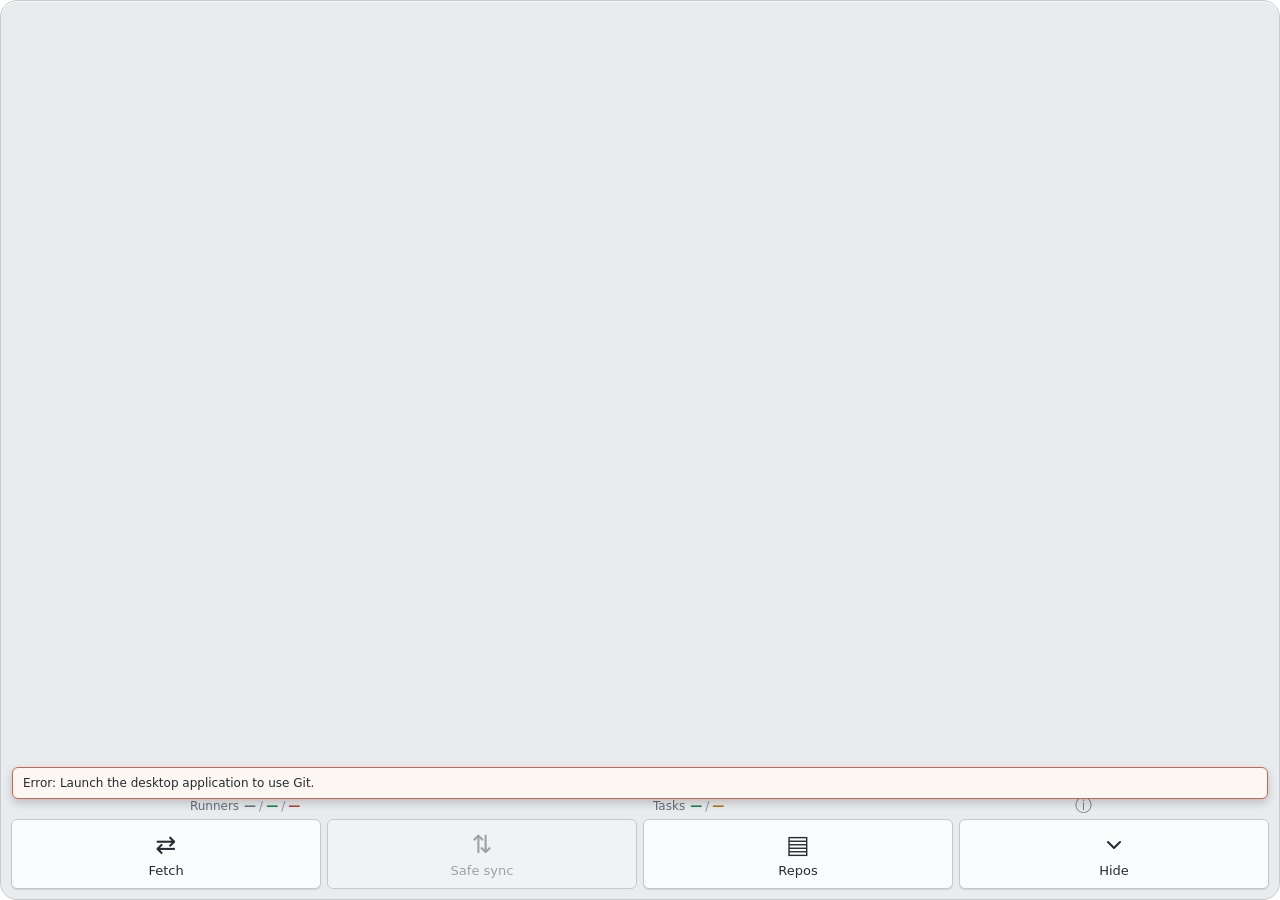
<file: apps/desktop/ui/index.html>
<!doctype html>
<html lang="en">
<head>
  <meta charset="utf-8">
  <meta name="viewport" content="width=device-width, initial-scale=1">
  <meta name="color-scheme" content="light dark">
  <title>RepoTicker</title>
  <link rel="stylesheet" href="./style.css">
  <script type="module" src="./app.mjs"></script>
</head>
<body>
  <main id="card" class="card" data-view="compact">
    <section id="repo-drawer" class="drawer" aria-label="Repositories" hidden>
      <p id="repo-scan-status" class="repo-scan-status" role="status" aria-live="polite" hidden></p>
      <div id="repo-list" class="rows" aria-live="polite"></div>
      <div id="repo-menu" class="repo-menu" role="menu" aria-label="Repository actions" hidden></div>
    </section>

    <div id="notice" role="status" aria-live="polite" hidden></div>

    <div class="status-strip" aria-label="GitHub Actions and runners">
      <button id="runner-status" type="button" class="status-hover metric-button" aria-label="Refresh self-hosted runners" aria-expanded="false" aria-busy="false">
        <span class="metric-caption">Runners</span>
        <span id="runners-total" class="metric-neutral">—</span><span class="metric-divider">/</span>
        <span id="runners-online" class="metric-online">—</span><span class="metric-divider">/</span>
        <span id="runners-offline" class="metric-offline">—</span>
      </button>
      <button id="ci-tasks" type="button" class="status-hover metric-button" aria-label="Refresh running and queued Actions tasks" aria-expanded="false" aria-busy="false">
        <span class="metric-caption">Tasks</span>
        <span id="tasks-running" class="metric-online">—</span><span class="metric-divider">/</span>
        <span id="tasks-queued" class="metric-queued">—</span>
      </button>
      <span class="quota-anchor status-hover" tabindex="0" aria-label="GitHub-hosted free allowances" aria-expanded="false" data-open="false">
        <span aria-hidden="true">ⓘ</span>
      </span>
    </div>

    <nav class="actions" aria-label="Repository operations">
      <button id="fetch-all" class="action" type="button" title="Fetch remote references for enrolled repositories">
        <span class="action-icon" aria-hidden="true">⇄</span><span class="action-label">Fetch</span>
      </button>
      <button id="sync-all" class="action" type="button" disabled title="Safe sync: fast-forward behind or non-force push ahead (user action)">
        <span id="pull-indicator" class="action-icon" aria-hidden="true">⇅</span>
        <span class="action-label">Safe sync</span>
      </button>
      <button id="show-repos" class="action" type="button" aria-pressed="false" title="Show repository list">
        <span class="action-icon repo-glyph" aria-hidden="true"><span class="repo-symbol">▤</span><svg class="repo-spinner" viewBox="0 0 24 24" focusable="false"><path d="M21 12a9 9 0 1 1-6.219-8.56"/></svg></span><span class="action-label">Repos</span>
      </button>
      <button id="hide-card" class="action" type="button" title="Hide the card (keep RepoTicker running)">
        <span class="action-icon hide-chevron" aria-hidden="true"><svg viewBox="0 0 24 24" width="24" height="24" focusable="false"><path d="m6 9 6 6 6-6" stroke="currentColor" stroke-width="2" fill="none" stroke-linecap="round" stroke-linejoin="round"/></svg></span><span class="action-label">Hide</span>
      </button>
    </nav>
  </main>
</body>
</html>
</file>
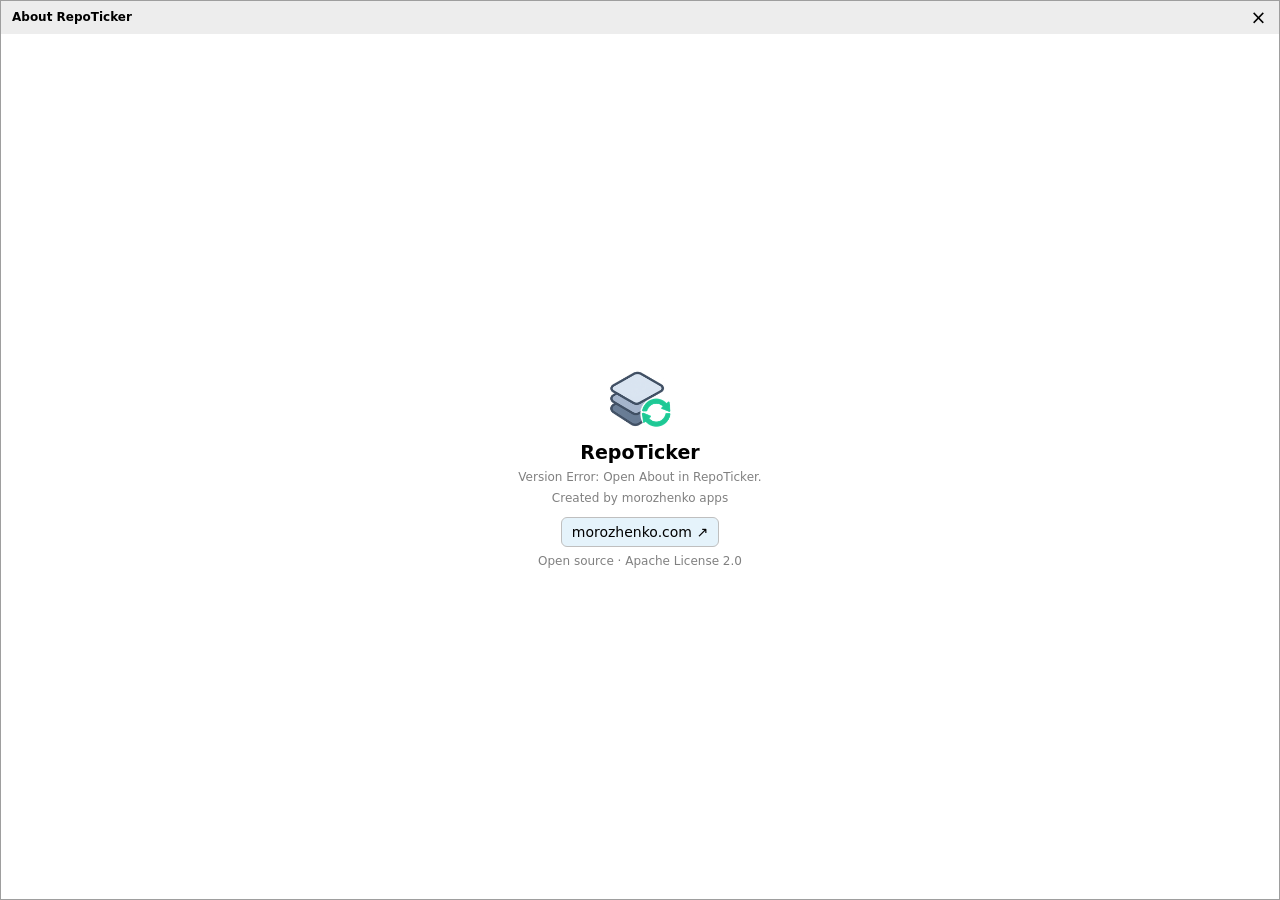
<file: apps/desktop/ui/about.html>
<!doctype html>
<html lang="en">
<head>
  <meta charset="utf-8"><meta name="viewport" content="width=device-width,initial-scale=1">
  <title>About RepoTicker</title><link rel="stylesheet" href="./about.css">
  <link rel="stylesheet" href="./window-frame.css">
  <script type="module" src="./about.mjs"></script>
</head>
<body>
<header class="about-titlebar" data-tauri-drag-region>
  <span data-i18n="About RepoTicker" data-tauri-drag-region>About RepoTicker</span>
  <button id="close-about" class="close-about" type="button" aria-label="Close" data-i18n-aria="Close">×</button>
</header>
<main class="about">
  <img src="./icon.png" alt="RepoTicker application icon" data-i18n-alt="RepoTicker application icon" width="72" height="72">
  <h1>RepoTicker</h1>
  <p><span data-i18n="Version">Version</span> <span id="version">—</span></p>
  <p><span data-i18n="Created by">Created by</span> <span id="author">morozhenko apps</span></p>
  <button id="website" type="button" aria-label="Open morozhenko.com in your browser" data-i18n-aria="Open morozhenko.com in your browser">morozhenko.com ↗</button>
  <p data-i18n="Open source · Apache License 2.0">Open source · Apache License 2.0</p>
</main>
</body>
</html>
</file>
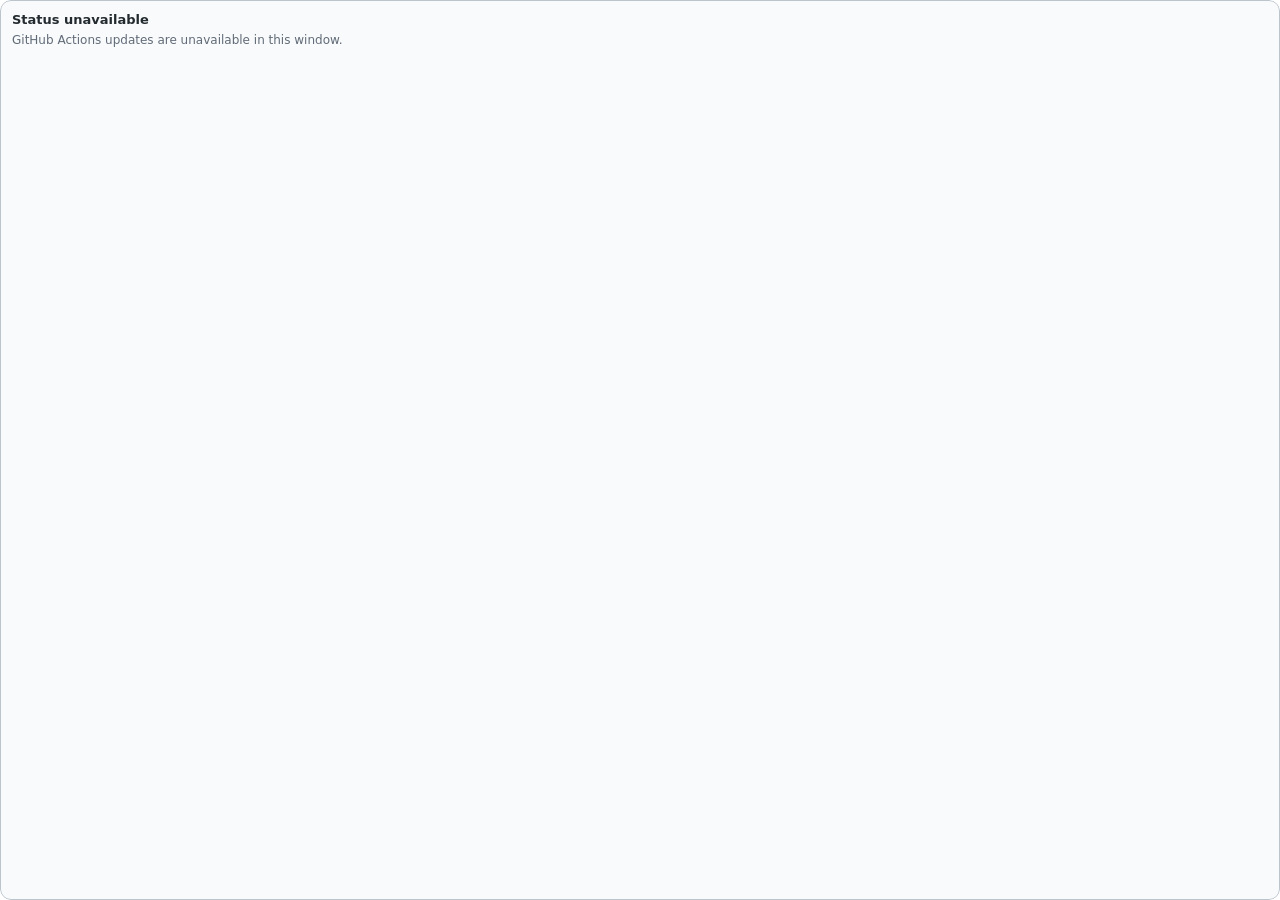
<file: apps/desktop/ui/quota.html>
<!doctype html>
<html lang="en">
<head>
  <meta charset="utf-8">
  <meta name="viewport" content="width=device-width, initial-scale=1">
  <meta name="color-scheme" content="light dark">
  <title>RepoTicker GitHub Actions</title>
  <link rel="stylesheet" href="./quota.css">
  <script type="module" src="./quota.mjs"></script>
</head>
<body>
  <main class="usage-bubble" role="region" aria-label="GitHub Actions and usage" data-i18n-aria="GitHub Actions and usage">
    <div class="quota-header">
      <div id="quota-title" class="quota-title">GitHub Actions</div>
    </div>
    <div id="quota-content" class="quota-content" aria-live="polite">Not connected.</div>
  </main>
</body>
</html>
</file>
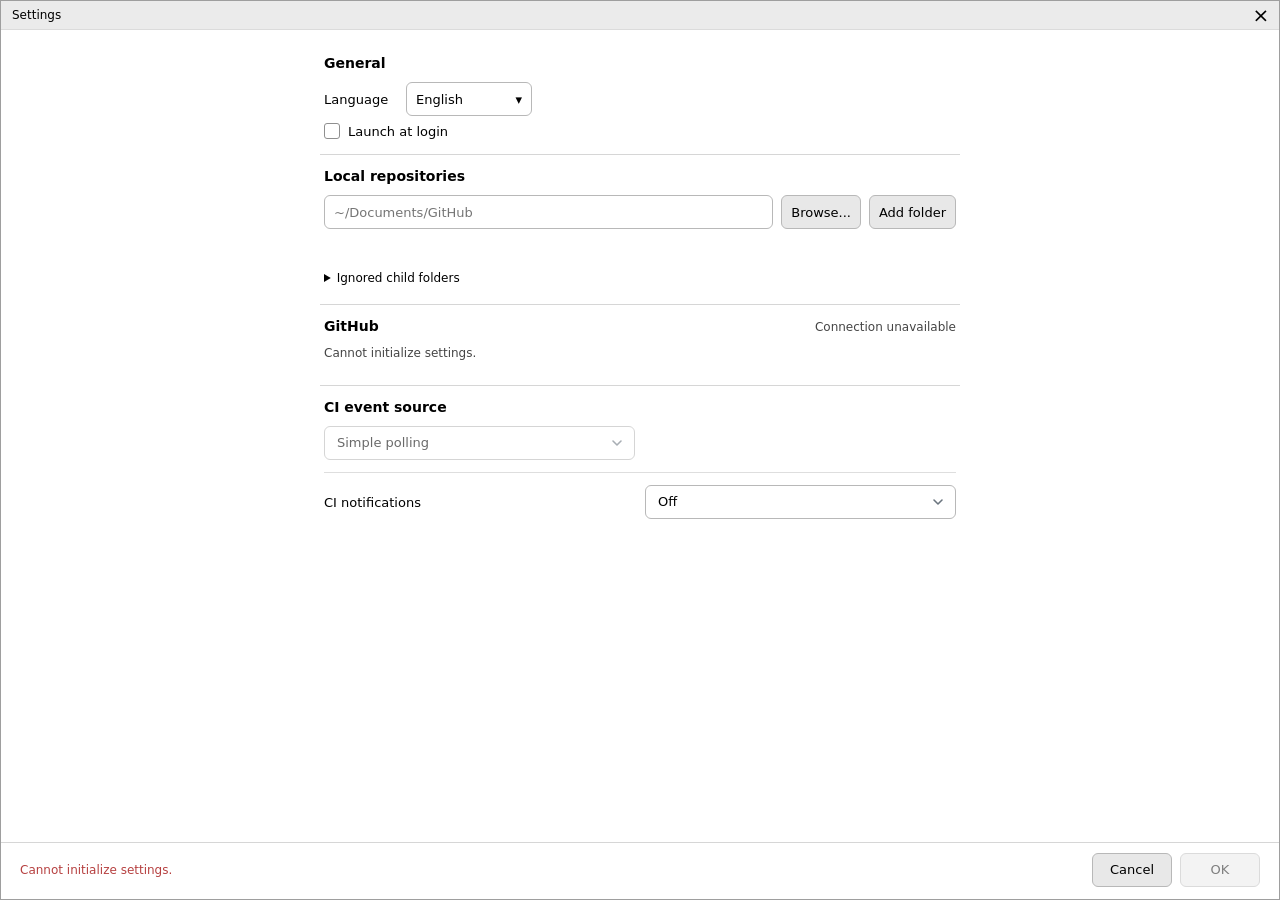
<file: apps/desktop/ui/settings.html>
<!doctype html>
<html lang="en">
<head>
  <meta charset="utf-8"><meta name="viewport" content="width=device-width, initial-scale=1">
  <title>RepoTicker Settings</title>
  <link rel="stylesheet" href="./settings.css">
  <link rel="stylesheet" href="./window-frame.css">
  <script type="module" src="./settings.mjs"></script>
</head>
<body>
<header id="settings-titlebar" class="settings-titlebar">
  <span id="settings-window-title" data-i18n="Settings">Settings</span>
  <button id="settings-close" type="button" aria-label="Close" data-i18n-aria="Close">×</button>
</header>
<main class="settings-shell">
  <section class="block general">
    <h2 data-i18n="General">General</h2>
    <div class="general-line">
      <label for="language-trigger" data-i18n="Language">Language</label>
      <div class="language-picker">
        <button id="language-trigger" type="button" aria-haspopup="listbox" aria-expanded="false" aria-controls="language-options">English <span aria-hidden="true">▾</span></button>
        <div id="language-options" role="listbox" tabindex="-1" aria-label="Language" data-i18n-aria="Language" hidden>
          <button id="language-option-en" type="button" role="option" data-value="en" aria-selected="true" tabindex="-1">English</button>
          <button id="language-option-ru" type="button" role="option" data-value="ru" aria-selected="false" tabindex="-1">Русский</button>
          <button id="language-option-es" type="button" role="option" data-value="es" aria-selected="false" tabindex="-1">Español</button>
          <button id="language-option-pt" type="button" role="option" data-value="pt" aria-selected="false" tabindex="-1">Português (Portugal)</button>
          <button id="language-option-de" type="button" role="option" data-value="de" aria-selected="false" tabindex="-1">Deutsch</button>
          <button id="language-option-fr" type="button" role="option" data-value="fr" aria-selected="false" tabindex="-1">Français</button>
          <button id="language-option-it" type="button" role="option" data-value="it" aria-selected="false" tabindex="-1">Italiano</button>
          <button id="language-option-pl" type="button" role="option" data-value="pl" aria-selected="false" tabindex="-1">Polski</button>
          <button id="language-option-hi" type="button" role="option" data-value="hi" aria-selected="false" tabindex="-1">हिन्दी</button>
          <button id="language-option-zh-Hant" type="button" role="option" data-value="zh-Hant" aria-selected="false" tabindex="-1">繁體中文</button>
          <button id="language-option-ja" type="button" role="option" data-value="ja" aria-selected="false" tabindex="-1">日本語</button>
          <button id="language-option-nl" type="button" role="option" data-value="nl" aria-selected="false" tabindex="-1">Nederlands</button>
          <button id="language-option-sv" type="button" role="option" data-value="sv" aria-selected="false" tabindex="-1">Svenska</button>
          <button id="language-option-tr" type="button" role="option" data-value="tr" aria-selected="false" tabindex="-1">Türkçe</button>
          <button id="language-option-ko" type="button" role="option" data-value="ko" aria-selected="false" tabindex="-1">한국어</button>
          <button id="language-option-bn" type="button" role="option" data-value="bn" aria-selected="false" tabindex="-1">বাংলা</button>
          <button id="language-option-th" type="button" role="option" data-value="th" aria-selected="false" tabindex="-1">ไทย</button>
          <button id="language-option-id" type="button" role="option" data-value="id" aria-selected="false" tabindex="-1">Bahasa Indonesia</button>
          <button id="language-option-fil" type="button" role="option" data-value="fil" aria-selected="false" tabindex="-1">Filipino</button>
          <button id="language-option-ar" type="button" role="option" data-value="ar" aria-selected="false" tabindex="-1">العربية</button>
        </div>
      </div>
      
    </div>
    <div class="autostart-controls">
      <label for="autostart-enabled">
        <input id="autostart-enabled" type="checkbox" disabled>
        <span data-i18n="Launch at login">Launch at login</span>
      </label>
      <span id="autostart-status" class="hint" role="status" aria-live="polite"></span>
    </div>
  </section>
  <section class="block repositories">
    <h2 data-i18n="Local repositories">Local repositories</h2>
    <form id="add-root-form" class="inline">
      <label for="root-path" class="sr-only" data-i18n="Repository folder">Repository folder</label>
      <input id="root-path" dir="ltr" required placeholder="~/Documents/GitHub" autocomplete="off">
      <button id="browse-root" type="button" data-i18n="Browse folders">Browse...</button>
      <button type="submit" data-i18n="Add folder">Add folder</button>
    </form>
    <div id="roots-list" class="roots-list"></div>
    <details class="ignore-settings">
      <summary data-i18n="Ignored child folders">Ignored child folders</summary>
      <form id="ignore-child-form" class="inline">
        <label for="ignored-child-name" class="sr-only" data-i18n="Child folder name">Child folder name</label>
        <input id="ignored-child-name" dir="ltr" data-i18n-placeholder="e.g. Archive" placeholder="e.g. Archive" autocomplete="off" maxlength="255">
        <button id="browse-ignored-child" type="button" data-i18n="Browse folders">Browse...</button>
        <button type="submit" data-i18n="Add">Add</button>
      </form>
      <div id="ignored-child-list" class="roots-list" aria-label="Ignored child folders" data-i18n-aria="Ignored child folders"></div>
      
    </details>
  </section>
  <section class="block github">
    <div class="section-heading"><h2>GitHub</h2><span id="github-connection-indicator" class="hint">Checking connection...</span></div>
    <div class="github-auth-controls">
      <div id="github-monitor-scope-row" class="github-account-row" hidden>
        <input id="github-account-name" type="text" dir="ltr" readonly disabled autocomplete="off" spellcheck="false" aria-label="Monitor account" data-i18n-aria="Monitor account" value="">
        <select id="github-monitor-scope" dir="ltr" aria-label="Monitor account" data-i18n-aria="Monitor account" hidden><option value="" data-i18n="Choose account">Choose account</option></select>
        <button id="github-disconnect" type="button" data-i18n="Disconnect" hidden>Disconnect</button>
      </div>
      <button id="github-connect" type="button" data-i18n="Connect GitHub" hidden>Connect GitHub</button>
      <span id="github-auth-message" class="hint" role="status" aria-live="polite" hidden>Checking GitHub connection...</span>
    </div>
    <div id="github-device-flow" class="github-device-flow" hidden>
      <span data-i18n="Enter this code on GitHub:">Enter this code on GitHub:</span>
      <strong id="github-user-code" class="github-user-code" dir="ltr"></strong>
      <button id="github-copy-code" type="button" data-i18n="Copy code">Copy code</button>
      <button id="github-open-device" type="button" data-i18n="Open GitHub">Open GitHub</button>
      <button id="github-cancel-device" type="button" data-i18n="Cancel">Cancel</button>
    </div>

    <div id="github-repo-controls" class="github-repo-controls" hidden>
      <div class="github-repo-heading">
        <label for="github-repo-mode" data-i18n="Monitor repositories">Monitor repositories</label>
        <select id="github-repo-mode">
          <option value="all" data-i18n="All accessible">All accessible</option>
          <option value="selected" data-i18n="Selected">Selected</option>
        </select>
      </div>
      <input id="github-repo-filter" dir="ltr" type="search" placeholder="Filter repositories" aria-label="Filter repositories" data-i18n-placeholder="Filter repositories" data-i18n-aria="Filter repositories" hidden>
      <div id="github-repo-list" class="github-repo-list" role="group" aria-label="Repositories to monitor" data-i18n-aria="Repositories to monitor" hidden></div>
      <span id="github-repo-status" class="hint" role="status" hidden></span>
    </div>
  </section>
  <section class="block delivery">
    <h2 data-i18n="CI event source">CI event source</h2>
    <div class="github-grid">
      <label><span class="sr-only" data-i18n="CI event source">CI event source</span><select id="github-connection-mode" aria-label="CI event source" data-i18n-aria="CI event source" disabled>
        <option value="polling" data-i18n="Simple polling">Simple polling</option>
        <option value="hybrid" data-i18n="Hybrid webhook relay">Hybrid webhook relay</option>
      </select></label>
    </div>
    <div id="relay-settings" class="relay-settings" hidden>
      <label id="github-worker-row" class="worker-label" hidden><span data-i18n="Worker URL">Worker URL</span>
        <input id="github-worker-url" disabled dir="ltr" maxlength="512" autocomplete="off" spellcheck="false" placeholder="https://your-worker.example">
      </label>
      <label class="relay-secret-label" for="relay-secret-mask" data-i18n="Relay secret">Relay secret</label>
      <div class="relay-secret-controls">
        <input id="relay-secret-mask" type="password" disabled autocomplete="off" spellcheck="false" aria-label="Relay secret" data-i18n-aria="Relay secret" placeholder="Set relay secret">
        <button id="relay-remove-secret" type="button" data-i18n="Disconnect" disabled hidden>Disconnect</button>
        <span id="relay-secret-status" class="sr-only" role="status" aria-live="polite">Relay secret unavailable</span>
      </div>
      <div id="relay-connection-state" class="relay-connection-state" role="status" aria-live="polite" data-state="unknown" hidden title="">
        <span class="relay-connection-dot" aria-hidden="true"></span>
        <span id="relay-connection-text"></span>
        <span id="relay-connection-detail" class="relay-connection-detail" hidden></span>
      </div>
      <p class="relay-resource-links"><a id="relay-worker-guide-link" href="https://github.com/morozhenko-apps/repoticker/blob/dev/apps/relay-cloudflare/README.md" target="_blank" rel="noopener noreferrer" data-i18n="Deployment guide">Deployment guide</a></p>
    </div>
    <div class="ci-alert-controls">
      <label for="ci-notification-mode">
        <span data-i18n="CI notifications">CI notifications</span>
        <select id="ci-notification-mode">
          <option value="off" data-i18n="Off">Off</option>
          <option value="failures" data-i18n="Failures only">Failures only</option>
          <option value="successes" data-i18n="Successes only">Successes only</option>
          <option value="both" data-i18n="Failures and successes">Failures and successes</option>
        </select>
      </label>
    </div>
  </section>
</main>
<footer class="settings-footer">
  <span id="message" role="status" aria-live="polite"></span>
  <div class="footer-buttons">
    <button id="cancel-settings" type="button" data-i18n="Cancel">Cancel</button>
    <button id="apply-settings" type="button" class="primary" disabled>OK</button>
  </div>
</footer>
</body>
</html>
</file>
<file: apps/desktop/ui/style.css>
:root {
  font-family: system-ui, "Segoe UI", sans-serif;
  font-size: 14px;
  color-scheme: light dark;
}
* { box-sizing: border-box; }
html, body, body * { -webkit-user-select: none; user-select: none; }
input, textarea { -webkit-user-select: text; user-select: text; }

html, body { margin: 0; height: 100%; overflow: hidden; background: transparent; color: CanvasText; }
button, input { font: inherit; }
button { cursor: pointer; background: transparent; color: inherit; border: 0; }
button:disabled { opacity: .38; cursor: default; }
button:focus-visible, input:focus-visible, .status-hover:focus-visible { outline: 2px solid #3b82f6; outline-offset: -2px; }
[hidden] { display: none !important; }

.card { height: 100%; width: 100%; display: flex; flex-direction: column; justify-content: flex-end; overflow: hidden; position: relative; background: #e9ecef; border: 1px solid #c7cbd0; border-radius: 17px; padding: 9px 10px 10px; box-shadow: inset 0 1px 0 #ffffffbb; color: #242b30; }
.drawer { flex: 1; min-height: 0; display: flex; flex-direction: column; padding: 0; border-bottom: 1px solid #d1d5d9; margin-bottom: 6px; position: relative; isolation: isolate; }
.rows { flex: 1; min-height: 0; overflow-y: auto; overflow-x: hidden; scrollbar-width: thin; scrollbar-color: #a2adb8 transparent; cursor: default; }
.repo-scan-status { margin: 0; padding: 4px 7px; min-height: 24px; flex: 0 0 auto; font-size: 12px; color: GrayText; border-bottom: 1px solid #d8dce0; }
.repo-row { min-height: 35px; padding: 2px 7px; display: flex; gap: 9px; align-items: center; position: relative; font-size: 14px; border-bottom: 1px solid #d8dce0; }
.repo-name { flex: 1; min-width: 0; font-weight: 400; text-overflow: ellipsis; white-space: nowrap; overflow: hidden; }
.repo-branch { max-width: 85px; font-size: 13px; color: GrayText; overflow: hidden; text-overflow: ellipsis; white-space: nowrap; }
.repo-name, .repo-branch { unicode-bidi: isolate; }
.repo-delta { min-width: 32px; max-width: 100px; font-size: 15px; font-weight: 500; text-align: center; flex-shrink: 0; white-space: nowrap; font-variant-numeric: tabular-nums; }
.repo-delta.is-git-pending { color: #1d6590; font-size: 13px; font-weight: 650; unicode-bidi: isolate; }
.repo-delta.is-ci-success { color: #159947; font-size: 21px; font-weight: 700; }
.repo-delta.is-ci-failed { color: #bf3434; font-size: 21px; font-weight: 700; }
.repo-more { width: 28px; height: 29px; font-size: 20px; border-radius: 5px; flex-shrink: 0; }
.repo-more:hover { background: color-mix(in srgb, CanvasText 9%, transparent); }
.drawer > .repo-menu { position: absolute; z-index: 30; background: #ffffff; color: #242b30; border: 1px solid #aeb8c1; border-radius: 7px; padding: 0; box-shadow: 0 7px 20px #0004; min-width: 155px; display: flex; flex-direction: column; pointer-events: auto; max-width: calc(100% - 12px); max-height: calc(100% - 12px); overflow-y: auto; overscroll-behavior: contain; }
.repo-menu button { display: flex; align-items: center; text-align: start; border-radius: 4px; font-size: 13px; padding: 6px 11px; min-height: 35px; flex-shrink: 0; min-width: 0; max-width: 100%; line-height: 1.2; white-space: normal; overflow-wrap: anywhere; }
.repo-menu button:hover { background: color-mix(in srgb, CanvasText 10%, transparent); }
.empty { margin: 12px 15px; font-size: 13px; color: GrayText; text-align: center; }

.status-strip { flex-shrink: 0; height: 25px; min-height: 25px; max-height: 25px; overflow: hidden; display: flex; align-items: center; justify-content: space-around; gap: 5px; padding: 0 5px 2px; font-size: 12px; color: #7a828b; white-space: nowrap; }
.status-hover { cursor: help; display:inline-flex; align-items:center; justify-content:center; gap:3px; min-width:0; border-radius:4px; }
.status-hover .metric-caption { color:#626b75; font-weight:500; margin-right:2px; }
.metric-neutral { color:#68717b; font-variant-numeric:tabular-nums; font-weight:600; }
.metric-online { color:#17824a; font-variant-numeric:tabular-nums; font-weight:650; }
.metric-offline { color:#ba413b; font-variant-numeric:tabular-nums; font-weight:650; }
.metric-queued { color:#ae770e; font-variant-numeric:tabular-nums; font-weight:650; }
.metric-divider { color:#90979f; }
.quota-anchor { position:relative; font-size:17px; outline-offset:2px; }

.actions { display: grid; grid-template-columns: repeat(4,minmax(0,1fr)); gap: 6px; flex-shrink: 0; padding: 0; min-height: 70px; }
.action { min-height: 70px; display: flex; flex-direction: column; justify-content: center; align-items: center; gap: 4px; border: 1px solid #c5c9ce; border-radius: 6px; background: #fafbfc; color: #262c32; box-shadow: 0 1px 1px #0000001c; font-size: 13px; font-weight: 400; padding: 5px 1px; }
.action:hover:not(:disabled) { border-color: #81bfe5; background: #eaf5fc; }
.action[aria-pressed="true"] { border-color: #78bde9; background: #d1e9f7; }
.action-icon { font-size: 25px; font-weight: 400; line-height: 28px; font-variant-numeric: tabular-nums; }
.hide-chevron { display: flex; align-items: center; justify-content: center; height: 28px; line-height: 1; }
.hide-chevron svg { display: block; }
.action-icon.has-commits { font-size: 18px; color: #1f8b4c; font-weight: 500; }

/* CFVigil-style fixed vector arc; glyph and spinner share the same
   grid cell, preserving label position and click target during loading. */
.repo-glyph { display:grid; place-items:center; width:28px; height:28px; flex:none; line-height:1; }
.repo-glyph .repo-symbol, .repo-glyph .repo-spinner { grid-area:1/1; }
.repo-spinner { display:none; width:24px; height:24px; fill:none;
  stroke:currentColor; stroke-width:2.2; stroke-linecap:round;
  transform-box:view-box; transform-origin:50% 50%; }
#show-repos[aria-busy="true"] .repo-symbol { visibility:hidden; }
#show-repos[aria-busy="true"] .repo-spinner {
  display:block; animation:repos-spinner 1.2s linear infinite;
}
@keyframes repos-spinner { to { transform:rotate(360deg); } }
@media (prefers-reduced-motion:reduce) {
  #show-repos[aria-busy="true"] .repo-spinner { animation:none; }
}

#notice { position: absolute; left: 11px; right: 11px; bottom: 100px; z-index: 25; padding: 8px 10px; background: Canvas; border: 1px solid #cd664d; border-radius: 6px; box-shadow: 0 4px 10px #0003; font-size: 12px; font-weight: 400; max-height: 82px; overflow-y: auto; white-space: normal; overflow-wrap: anywhere; }

/* One translucent progress fill per repository row. Active work is indeterminate,
   finished repositories receive a full-width fill briefly. */
.repo-row { isolation: isolate; }
.repo-row::before { content: ""; position: absolute; inset: 0; z-index: -1; width: var(--repo-progress, 0%); background: color-mix(in srgb, #409ddf 24%, transparent); pointer-events: none; transition: width .16s ease; }
.repo-row.is-running::before { animation: repo-sweep 1.6s ease-in-out infinite alternate; }
.repo-row.is-finished::before { width: 100%; opacity: .38; transition: opacity .7s ease-out; }
.repo-row.is-failed::before { background: color-mix(in srgb, #e65b52 20%, transparent); }
@keyframes repo-sweep { from { width: 5%; } to { width: 94%; } }
.action.is-working { opacity: 1 !important; background: #d1e9f7; border-color: #78bde9; }
.action.is-working .action-icon { animation: action-pulse 1s ease-in-out infinite alternate; }
.action.is-working .action-label { font-variant-numeric: tabular-nums; }
@keyframes action-pulse { from { opacity: .55; } to { opacity: 1; } }
@media (prefers-reduced-motion: reduce) { .repo-row.is-running::before, .action.is-working .action-icon { animation: none; } }

/* The title-less card is its own drag surface: only controls keep click cursors. */
.card { cursor: grab; }
.card:active { cursor: grabbing; }
.card button:not(:disabled), .card input, .card select { cursor: pointer; }
.card button:disabled { cursor: default; }
.card .status-hover { cursor: help; }
.card[data-view="compact"] { justify-content: flex-end; }

/* The card is an actual compact popup: no title area, empty caption or
   click-to-open nested accordion. The anchor is controlled by GTK Layer Shell. */
.card[data-view="compact"] { justify-content: flex-end; }
.card[data-view="repos"] { justify-content: flex-end; }
.action:disabled { background: #f1f2f3; color: #9ba1a9; opacity: 1; box-shadow: none; }
#notice { background: #fcf7f3; }


/* Two independent manual refresh controls retain their old hover targets. */
.metric-button { position: relative; height: 23px; padding: 0 2px; background: transparent; border: 0;
  font: inherit; color: inherit; white-space: nowrap; }
.metric-button:hover { background: color-mix(in srgb, #7ab2d7 18%, transparent); }
.metric-button[aria-busy="true"] { opacity: .62; pointer-events: none; }
/* A positioned progress underline does not change label width, row
   height or the spacing between the compact metrics on refresh. */
.metric-button::after { content: ""; position: absolute; left: 6px; right: 6px; bottom: 1px;
  height: 2px; border-radius: 2px; background: #4789b9; pointer-events: none;
  opacity: 0; transform: scaleX(.2); }
.metric-button[aria-busy="true"]::after { opacity: .85; animation: metric-sweep .9s ease-in-out infinite alternate; }
@keyframes metric-sweep { from { transform: scaleX(.2); } to { transform: scaleX(1); } }
@media (prefers-reduced-motion: reduce) {
  .metric-button[aria-busy="true"]::after { animation: none; transform: scaleX(1); }
}

/* Windows WebView2 uses the same slim scrollbar as WebKitGTK; the drawer
   is interactive and cannot start a native drag when selecting rows. */
.drawer, .rows, .repo-row, .repo-menu { cursor: default; }
.rows::-webkit-scrollbar { width: 7px; }
.rows::-webkit-scrollbar-track { background: transparent; }
.rows::-webkit-scrollbar-thumb { background: #a2adb8; border-radius: 8px; }
.rows::-webkit-scrollbar-thumb:hover { background: #758390; }

/* WebView2 compact height = 108: 3px top + 25px metrics +
   70px actions + 10px bottom. Expanded Repos keeps its prior geometry. */
.windows-platform .card[data-view="compact"] { padding-top: 3px; }
</file>
<file: apps/desktop/ui/about.css>
:root {font:14px system-ui,"Segoe UI",sans-serif;color-scheme:light dark}
* {box-sizing:border-box}
html,body,body * {-webkit-user-select:none;user-select:none}
body {margin:0;height:100vh;overflow:hidden;background:Canvas;color:CanvasText}
.about-titlebar {height:34px;display:flex;align-items:center;justify-content:space-between;gap:12px;padding:0 7px 0 12px;background:color-mix(in srgb,CanvasText 7%,Canvas);font-size:12px;font-weight:600;user-select:none;cursor:move}
.about-titlebar span {flex:1;min-width:0;overflow:hidden;text-overflow:ellipsis;white-space:nowrap}
.about-titlebar .close-about {margin:0;padding:0;width:29px;height:27px;flex:none;font-size:19px;font-weight:400;border:0;border-radius:5px;background:transparent;cursor:pointer}
.about-titlebar .close-about:hover {background:color-mix(in srgb,CanvasText 12%,Canvas)}
.about-titlebar .close-about:focus-visible {outline:2px solid #3b82f6;outline-offset:-2px}
.about {height:calc(100% - 34px);display:flex;flex-direction:column;justify-content:center;align-items:center;gap:7px;text-align:center;padding:12px}
.about img {width:68px;height:68px;object-fit:contain}
h1 {margin:0;font-size:19px;font-weight:600}
p {margin:0;font-size:12px;color:GrayText}
button {margin-top:5px;border:1px solid color-mix(in srgb,CanvasText 25%,Canvas);border-radius:6px;background:color-mix(in srgb,#65b6ea 17%,Canvas);color:CanvasText;font:inherit;padding:6px 10px;cursor:pointer}
button:hover {border-color:#579dd2}
</file>
<file: apps/desktop/ui/window-frame.css>
/* Shared inside-viewport contour for undecorated Settings and About.
   No geometry changes, pointer interception, or new native decorations. */
body::after {
  content: "";
  position: fixed;
  inset: 0;
  box-sizing: border-box;
  border: 1px solid color-mix(in srgb, CanvasText 38%, Canvas);
  pointer-events: none;
  z-index: 10000;
}

@media (forced-colors: active) {
  body::after { border-color: CanvasText; }
}
</file>
<file: apps/desktop/ui/quota.css>
:root { color-scheme: light dark; font-family: system-ui,"Segoe UI",sans-serif; font-size: 13px; }
* { box-sizing: border-box; }
html, body, body * { -webkit-user-select: none; user-select: none; }
html,body { margin:0; width:100%; height:100%; overflow:hidden; background:transparent; }
.usage-bubble { pointer-events:none; width:100%; height:100%; display:flex; flex-direction:column; overflow:hidden;
  padding: 11px; background:#f8fafb; color:#242b30; border:1px solid #bcc4cc;
  border-radius:11px; clip-path:inset(0 round 11px); }
.quota-header { display:flex; flex:0 0 auto; align-items:center; justify-content:space-between; gap:10px; margin-bottom:6px; }
.quota-title { font-weight:650; min-width:0; overflow-wrap:anywhere; }
.quota-header:has(.quota-title:empty) { display:none; }
.quota-content { display:grid; grid-template-columns:repeat(2,minmax(0,1fr)); gap:7px 9px;
  flex:0 1 auto; min-height:0; align-content:start; overflow:hidden; }
.quota-content.kind-runners, .quota-content.kind-tasks, .quota-content.kind-billing { grid-template-columns:minmax(0,1fr); }
.quota-content > .quota-message { grid-column:1 / -1; line-height:1.25; min-width:0; overflow-wrap:anywhere; }
.quota-message { color:#616b77; font-size:12px; }
.quota-section { border-top:1px solid #d6dce1; padding-top:6px; display:flex;
  flex-direction:column; gap:3px; min-width:0; }
.quota-section-title { font-weight:650; font-size:12px; line-height:1.2; min-width:0; overflow-wrap:anywhere; }
.quota-line { display:flex; justify-content:space-between; align-items:baseline; gap:4px;
  min-width:0; font-size:12px; }
.quota-line-label { color:#57616d; min-width:0; overflow:hidden; text-overflow:ellipsis; white-space:nowrap; }
.quota-line-value { font-variant-numeric:tabular-nums; text-align:right; flex:0 0 auto; }
.quota-section > .quota-message { font-size:11px; line-height:1.25;
  white-space:normal; overflow-wrap:anywhere; }
</file>
<file: apps/desktop/ui/settings.css>
:root { font: 14px system-ui, "Segoe UI", sans-serif; color-scheme: light dark; }
/* Keep the Settings surface unselectable without interfering with typing,
   keyboard text fields, explicit shell command copying, or device code fallback. */
html, body, body * { -webkit-user-select: none; user-select: none; }
input, textarea, .github-user-code {
  -webkit-user-select: text;
  user-select: text;
}

* { box-sizing: border-box; }
html, body { margin: 0; height: 100%; overflow: hidden; }
body { background: Canvas; color: CanvasText; }
.settings-shell { max-width: 680px; height: 100%; min-height: 0; margin: auto; padding: 14px 20px 12px; display: flex; flex-direction: column; gap: 9px; overflow-y: auto; overflow-x: hidden; overscroll-behavior: contain; scrollbar-width: thin; }
.section-heading { display: flex; justify-content: space-between; align-items: baseline; gap: 12px; }
h2 { font-size: 14px; font-weight: 600; margin: 0 0 8px; }
.hint { color: color-mix(in srgb, CanvasText 73%, Canvas); font-size: 12px; }
.block { border: 1px solid color-mix(in srgb, CanvasText 15%, Canvas); border-radius: 9px; padding: 10px 12px; min-width: 0; flex-shrink: 0; }
.general-line { display: flex; align-items: center; gap: 12px; }
.general-line label { min-width: 70px; }
.general-line .hint { margin-left: auto; }
button, input, select { font: inherit; height: 34px; border: 1px solid color-mix(in srgb, CanvasText 28%, Canvas); border-radius: 6px; padding: 6px 9px; }
input, select { color: CanvasText; background: Canvas; }
button { background: color-mix(in srgb, CanvasText 9%, Canvas); color: CanvasText; cursor: pointer; }
button:hover:not(:disabled) { border-color: #579dd2; }
button:disabled { cursor: default; opacity: .5; }
label { font-size: 12px; }
.inline { display: flex; gap: 8px; }
.inline input { flex: 1; min-width: 0; }
.roots-list { margin-top: 5px; max-height: 60px; min-height: 26px; overflow-y: auto; }
.root { display: flex; justify-content: space-between; align-items: center; gap: 10px; min-height: 30px; padding: 2px 0; }
.root span { flex: 1; overflow: hidden; text-overflow: ellipsis; white-space: nowrap; font-size: 12px; }
.root button { flex-shrink: 0; height: 34px; padding: 6px 9px; font-size: 13px; }
.github-auth-controls { display: flex; flex-direction: column; align-items: stretch; gap: 5px; margin-bottom: 9px; }
.github-auth-controls button { white-space: nowrap; }
.github-account-row { display: flex; align-items: center; gap: 8px; width: 100%; min-width: 0; }
.github-account-row input, .github-account-row select { flex: 1 1 auto; min-width: 0; width: 100%; height: 34px; font-size: 13px; }
.github-account-row input:disabled { opacity: 1; color: CanvasText; -webkit-text-fill-color: CanvasText; }
.github-account-row button { flex: 0 0 auto; font-size: 13px; }
.github-account-row[hidden], .github-account-row [hidden] { display: none !important; }
#github-auth-message { display: block; min-width: 0; line-height: 1.35; overflow-wrap: anywhere; }
#github-auth-message[hidden], #github-connection-indicator[hidden] { display: none !important; }
.github-device-flow { display: flex; align-items: center; gap: 9px; flex-wrap: wrap; padding: 8px 10px; margin-bottom: 8px; border-radius: 6px; background: color-mix(in srgb, #67aee0 12%, Canvas); }
.github-device-flow[hidden] { display: none; }
.github-user-code { font: 700 16px ui-monospace, monospace; letter-spacing: .12em; user-select: text; }
.github-device-flow span { font-size: 12px; }
.github-grid { display: grid; grid-template-columns: 1fr 1fr; gap: 7px 10px; }
.github-grid label { display: flex; flex-direction: column; gap: 4px; min-width: 0; }
.github-grid input, .github-grid select { min-width: 0; width: 100%; height: 34px; }
.worker-label { grid-column: 1/-1; }
.github-grid :disabled { opacity: .58; }
.settings-footer { position: relative; z-index: 20; background: Canvas; margin-top: 0; padding: 8px 20px 12px; display: flex; justify-content: space-between; align-items: center; gap: 12px; min-height: 58px; flex: 0 0 auto; border-top: 1px solid color-mix(in srgb, CanvasText 16%, Canvas); }
.footer-buttons { display: flex; gap: 8px; flex: 0 0 auto; }
.footer-buttons button { min-width: 80px; }
.footer-buttons .primary:not(:disabled) { border-color: #529acb; background: #d4eafa; color: #173e56; }
#message { flex: 1 1 auto; min-width: 0; font-size: 12px; color: #577a9b; overflow-wrap: anywhere; }
#message.error { color: #b64040; }
.sr-only { position: absolute; width: 1px; height: 1px; padding: 0; margin: -1px; overflow: hidden; clip: rect(0,0,0,0); white-space: nowrap; border: 0; }

/* WebKitGTK's native select menu can be clipped or displaced on Wayland. */
.language-picker { position: relative; z-index: 10; width: max-content; min-width: 126px; max-width: min(230px, 55vw); }
#language-trigger { width: 100%; min-height: 34px; height: auto; display: flex; align-items: center; justify-content: space-between; gap: 8px; text-align: start; white-space: normal; overflow-wrap: anywhere; background: Canvas; }
#language-trigger span { flex: 0 0 auto; }
#language-options { position: absolute; top: calc(100% + 3px); left: 0; width: min(260px, 75vw); max-height: min(330px, 52vh); overflow-y: auto; scrollbar-width: thin; padding: 0; background: Canvas; border: 1px solid color-mix(in srgb, CanvasText 32%, Canvas); border-radius: 6px; box-shadow: 0 5px 13px #0003; }
#language-options button { width: 100%; height: 32px; display: flex; align-items: center; line-height: 1.2; border: 0; text-align: left; background: transparent; }
#language-options button:hover, #language-options button[aria-selected="true"] { background: color-mix(in srgb, #5aa4d4 19%, Canvas); }
#language-trigger:focus-visible, #language-options button:focus-visible { outline: 2px solid #258ac7; outline-offset: -2px; }

/* A flex/grid declaration must never override hidden scope controls. */
.github-grid [hidden] { display: none; }

/* The GitHub block is fully visible in the taller fixed Settings window. */
.block.github { flex-shrink: 0; overflow: visible; }
.github-repo-controls { margin-top: 10px; padding-top: 4px; }
.github-repo-controls[hidden], .github-repo-list[hidden], #github-repo-filter[hidden] { display: none; }
/* Repository subset controls remain independent from the GitHub account row. */
.github-repo-heading { display: grid; grid-template-columns: repeat(2, minmax(0, 1fr)); column-gap: 10px; align-items: center; }
.github-repo-heading select { width: 100%; min-width: 0; height: 34px; }
/* Native WebKitGTK select decoration adds block insets to the shared 6px
 * field padding. Own only the closed control's painting, never the option
 * popup, so all GitHub select labels have one centered text baseline. */
.github-grid select,
.github-account-row select,
.github-repo-heading select,
.ci-alert-controls select {
  -webkit-appearance: none;
  appearance: none;
  box-sizing: border-box;
  height: 34px;
  line-height: 32px;
  padding: 0 32px 0 12px;
  background-color: Canvas;
  background-image: url("data:image/svg+xml,%3Csvg xmlns='http://www.w3.org/2000/svg' viewBox='0 0 12 8'%3E%3Cpath d='m2 2 4 4 4-4' stroke='%236b757f' stroke-width='1.6' stroke-linecap='round' stroke-linejoin='round' fill='none'/%3E%3C/svg%3E");
  background-repeat: no-repeat;
  background-position: right 11px center;
  background-size: 12px 8px;
}
.github-grid select:focus-visible,
.github-account-row select:focus-visible,
.github-repo-heading select:focus-visible,
.ci-alert-controls select:focus-visible {
  outline: 2px solid #258ac7;
  outline-offset: 2px;
}
@media (forced-colors: active) {
  .github-grid select,
  .github-account-row select,
  .github-repo-heading select,
  .ci-alert-controls select {
    -webkit-appearance: auto;
    appearance: auto;
    background-image: none;
  }
}


/* Localized Arabic controls paint their chevron at the visual inline end.
 * Monitor account IDs are explicitly dir=ltr and keep the LTR control. */
[dir="rtl"] .github-grid select:not([dir="ltr"]),
[dir="rtl"] .github-repo-heading select:not([dir="ltr"]),
[dir="rtl"] .ci-alert-controls select:not([dir="ltr"]) {
  padding: 0 12px 0 32px;
  background-position: left 11px center;
  text-align: right;
}

#github-repo-filter { display: block; width: 100%; height: 30px; margin: 6px 0; }
.github-repo-list { max-height: 108px; overflow-y: auto; border-radius: 5px; border: 1px solid color-mix(in srgb, CanvasText 14%, Canvas); }
.github-repo-choice { display: flex; align-items: center; gap: 6px; min-height: 27px; padding: 3px 7px; }
.github-repo-choice input { width: 15px; height: 15px; flex: none; }
.github-repo-choice span { overflow: hidden; text-overflow: ellipsis; white-space: nowrap; }

/* Shallow discovery exclusions are optional and collapsed by default. */
.ignore-settings { margin-top: 7px; }
.ignore-settings summary { cursor: pointer; font-size: 12px; padding: 4px 0; }
.ignore-settings .inline { margin-top: 6px; }
.ignore-settings .roots-list { max-height: 82px; }
.ignore-settings .hint { margin: 4px 0 0; }

/* Login launch is draft-only until Settings OK. */
.autostart-controls { display: flex; align-items: center; gap: 12px; margin-top: 7px; }
.autostart-controls label { display: inline-flex; align-items: center; gap: 8px; cursor: pointer; }
.autostart-controls input[type="checkbox"] { width: 16px; height: 16px; padding: 0; }
.autostart-controls .hint { margin-left: auto; }

/* One native, keyboard-accessible CI result selection; no extra controls. */
.ci-alert-controls { margin-top: 12px; padding-top: 12px; border-top: 1px solid color-mix(in srgb, CanvasText 13%, Canvas); }
.ci-alert-controls label { display: grid; grid-template-columns: repeat(2, minmax(0, 1fr)); column-gap: 10px; align-items: center; cursor: pointer; }
.ci-alert-controls label > span { min-width: 0; }
.ci-alert-controls select { min-width: 0; width: 100%; height: 34px; }
/* WebKitGTK native checkbox painting can overrun a custom 16px box.
 * Use one deterministic visual treatment with unchanged input semantics. */
.autostart-controls input[type="checkbox"],
.github-repo-choice input[type="checkbox"] {
  -webkit-appearance: none;
  appearance: none;
  display: inline-block;
  width: 16px;
  height: 16px;
  min-width: 16px;
  min-height: 16px;
  margin: 0;
  padding: 0;
  border: 1px solid color-mix(in srgb, CanvasText 44%, Canvas);
  border-radius: 3px;
  background-color: Canvas;
  background-position: center;
  background-repeat: no-repeat;
  background-size: 12px 12px;
  vertical-align: middle;
  cursor: pointer;
  flex: 0 0 16px;
}
.autostart-controls input[type="checkbox"]:checked,
.github-repo-choice input[type="checkbox"]:checked {
  border-color: #258ac7;
  background-color: #258ac7;
  background-image: url("data:image/svg+xml,%3Csvg xmlns='http://www.w3.org/2000/svg' viewBox='0 0 16 16'%3E%3Cpath d='M3 8l3 3 7-7' fill='none' stroke='white' stroke-width='2.2' stroke-linecap='round' stroke-linejoin='round'/%3E%3C/svg%3E");
}
.autostart-controls input[type="checkbox"]:focus-visible,
.github-repo-choice input[type="checkbox"]:focus-visible {
  outline: 2px solid #258ac7;
  outline-offset: 2px;
}
@media (forced-colors: active) {
  .autostart-controls input[type="checkbox"],
    .github-repo-choice input[type="checkbox"] {
    -webkit-appearance: checkbox;
    appearance: auto;
    background-image: none;
  }
}

/* Keep keyboard and pointer scrolling usable when account selection expands. */
.settings-shell::-webkit-scrollbar, .github-repo-list::-webkit-scrollbar { width: 7px; }
.settings-shell::-webkit-scrollbar-thumb, .github-repo-list::-webkit-scrollbar-thumb { background: color-mix(in srgb, CanvasText 32%, Canvas); border-radius: 8px; }
.settings-shell::-webkit-scrollbar-track, .github-repo-list::-webkit-scrollbar-track { background: transparent; }

/* The 20-language list remains keyboard and pointer scrollable, including
   scripts with long native names. Direction never reorders technical paths. */
#language-options button { min-height: 34px; height: auto; padding: 7px 11px; white-space: normal; }
[dir="rtl"] .language-picker { direction: rtl; }
[dir="rtl"] #language-options { left: auto; right: 0; text-align: start; }
[dir="rtl"] .roots-list, [dir="rtl"] .github-repo-choice { unicode-bidi: isolate; }

/* Nonrevealing native credential draft: Keyring mutations occur only at OK. */
.relay-settings { margin-top: 10px; padding: 0; min-width: 0; }
.relay-settings[hidden], #github-worker-row[hidden] { display: none; }
.relay-settings .worker-label { display: flex; flex-direction: column; gap: 4px; min-width: 0; }
.relay-settings .worker-label input { min-width: 0; width: 100%; height: 34px; }
.relay-settings #github-worker-url:disabled { opacity: 1; color: CanvasText; -webkit-text-fill-color: CanvasText; cursor: default; }
.relay-connection-state { display: flex; align-items: center; gap: 6px; margin-top: 6px; font-size: 12px; color: color-mix(in srgb, CanvasText 78%, Canvas); }
.relay-connection-state[hidden] { display: none !important; }
.relay-connection-dot { display: inline-block; width: 7px; height: 7px; flex: 0 0 7px; border-radius: 50%; background: currentColor; }
.relay-connection-state[data-state="online"] { color: #25714d; }
.relay-connection-state[data-state="fallback"] { color: #925300; }
@media (prefers-color-scheme: dark) {
  .relay-connection-state[data-state="online"] { color: #91dbb5; }
  .relay-connection-state[data-state="fallback"] { color: #ffca73; }
}
@media (forced-colors: active) {
  .relay-connection-state { color: CanvasText !important; }
}
.relay-help { margin-top: 8px; }
.relay-help summary { cursor: pointer; font-size: 12px; }
.relay-help .hint { margin: 7px 0; line-height: 1.5; color: color-mix(in srgb, CanvasText 85%, Canvas); opacity: 1; }
.relay-secret-hint { color: color-mix(in srgb, CanvasText 76%, Canvas); }
.relay-resource-links { display: flex; flex-wrap: wrap; gap: 8px 14px; margin: 10px 0 2px; }
.relay-resource-links a { color: #17689f; font-size: 12px; text-decoration: underline; text-underline-offset: 2px; cursor: pointer; }
.relay-resource-links a:hover { color: #094977; }
.relay-resource-links a:focus-visible { outline: 2px solid #258ac7; outline-offset: 2px; }
@media (prefers-color-scheme: dark) {
  .relay-resource-links a { color: #8fcfff; }
  .relay-resource-links a:hover { color: #c5e8ff; }
}
@media (forced-colors: active) {
  .relay-resource-links a { color: LinkText; }
}

.relay-secret-command { display: block; max-width: 100%; overflow-x: auto; font-size: 12px; direction: ltr; unicode-bidi: isolate; user-select: text; }
.relay-secret-controls { display: flex; flex-wrap: nowrap; gap: 8px; align-items: center; margin-top: 4px; }
.relay-secret-controls #relay-secret-mask { flex: 1 1 160px; min-width: 0; height: 34px; user-select: text; -webkit-user-select: text; font-family: inherit; letter-spacing: normal; }
.relay-secret-controls #relay-secret-mask:not(:placeholder-shown) { font-family: ui-monospace, monospace; letter-spacing: .14em; }
.relay-secret-controls #relay-secret-mask::placeholder { font-family: inherit; font-size: 13px; letter-spacing: normal; color: color-mix(in srgb, CanvasText 75%, Canvas); opacity: 1; }
.relay-secret-controls #relay-secret-mask:disabled { cursor: default; opacity: .94; user-select: none; -webkit-user-select: none; }
.relay-secret-controls #relay-secret-mask:focus-visible { outline: 2px solid #3b82f6; outline-offset: 1px; }
.relay-secret-controls button { flex: 0 0 auto; font-size: 13px; }
.relay-secret-controls [hidden] { display: none !important; }
.relay-secret-hint { margin: 4px 0 0; }

/* Shared settings geometry: section separators instead of nested islands. */
.settings-shell { gap: 0; padding: 12px 20px 12px; }
.block { border: 0; border-bottom: 1px solid color-mix(in srgb, CanvasText 16%, Canvas);
  border-radius: 0; padding: 13px 4px 15px; }
.block:last-of-type { border-bottom: 0; }
.block h2 { margin-bottom: 11px; font-size: 14px; }
button, input, select { font-size: 13px; min-height: 34px; }
label { font-size: 13px; }
.github-grid { grid-template-columns: minmax(0, 1fr) minmax(0, 1fr); }
.relay-secret-label { display: block; margin-top: 8px; font-size: 13px; }
.relay-connection-state { margin-top: 8px; }
.relay-resource-links { margin: 8px 0 0; }
.relay-resource-links a { font-size: 13px; }
.relay-secret-controls #relay-secret-mask[type="password"] { letter-spacing: normal; }
.relay-secret-controls #relay-secret-mask[type="text"]:disabled { font-family: ui-monospace, monospace; letter-spacing: .12em; }
#github-repo-filter { height: 34px; }

/* Explicit titlebar: the compositor cannot add an unexpected minimize button. */
body { display: flex; flex-direction: column; }
.settings-titlebar { flex: 0 0 30px; height: 30px; display: flex; align-items: center;
  justify-content: space-between; background: color-mix(in srgb, CanvasText 8%, Canvas);
  border-bottom: 1px solid color-mix(in srgb, CanvasText 14%, Canvas);
  padding: 0 4px 0 12px; cursor: move; font-size: 12px; }
.settings-titlebar #settings-window-title { overflow: hidden; text-overflow: ellipsis; white-space: nowrap; }
.settings-titlebar #settings-close { flex: 0 0 30px; width: 30px; height: 26px; min-height: 26px;
  padding: 0; border: 0; background: transparent; border-radius: 4px;
  cursor: pointer; font-size: 20px; line-height: 1; }
.settings-titlebar #settings-close:hover { color: white; background: #b62935; }
.settings-titlebar #settings-close:focus-visible { outline: 2px solid Highlight; outline-offset: -2px; }
.settings-shell { height: auto; flex: 1 1 auto; min-height: 0; width: 100%; }
.relay-connection-state { flex-wrap: wrap; row-gap: 3px; }
.relay-connection-detail { flex-basis: 100%; padding-inline-start: 13px;
  font-size: 12px; line-height: 1.4; color: CanvasText; }
.relay-connection-detail[hidden] { display: none !important; }
</file>
